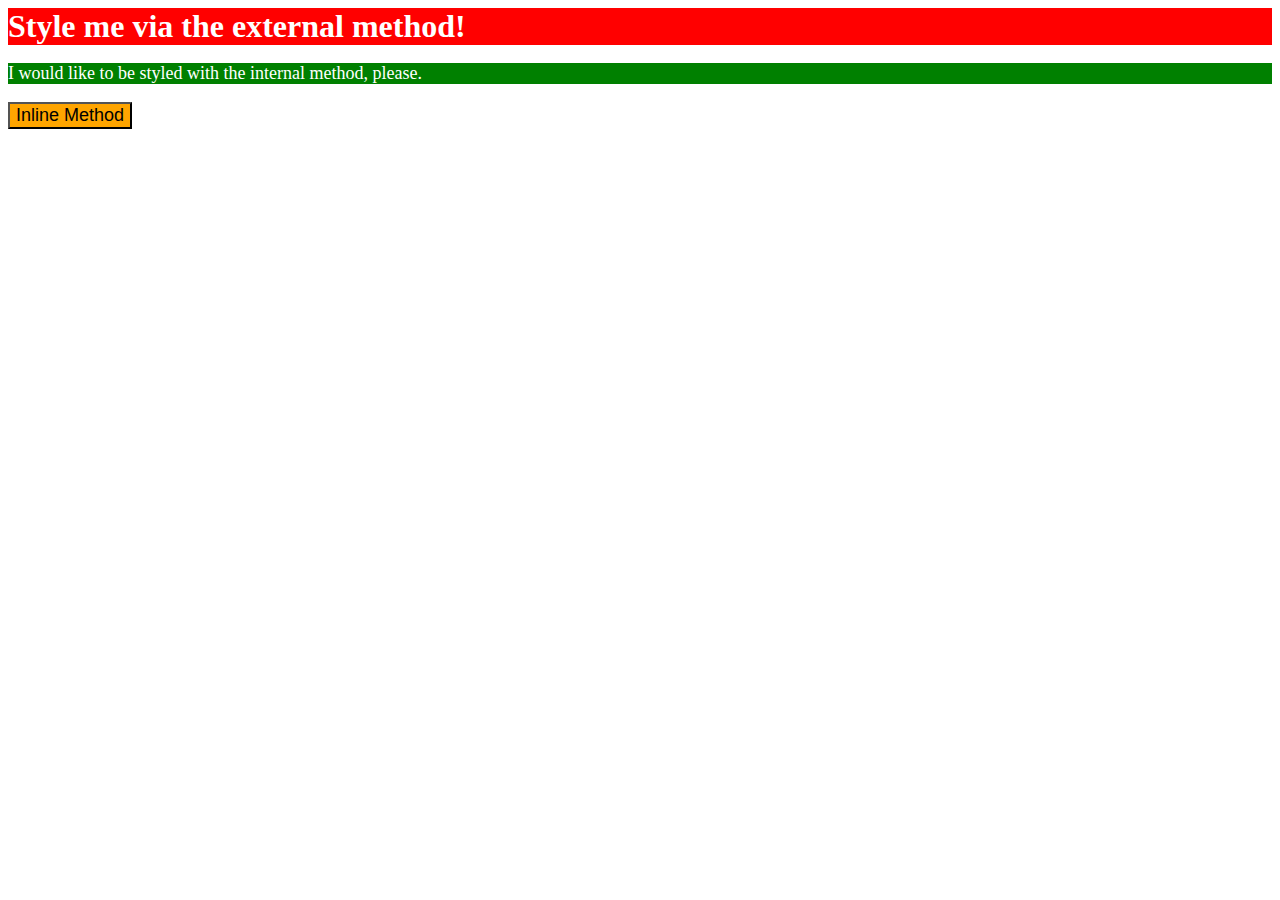
<file: foundations/intro-to-css/01-css-methods/index.html>
<!DOCTYPE html>
<html lang="en">
  <head>
    <meta charset="UTF-8">
    <meta http-equiv="X-UA-Compatible" content="IE=edge">
    <meta name="viewport" content="width=device-width, initial-scale=1.0">
    <link rel="stylesheet" href="styles.css">
    <title>Methods for Adding CSS</title>
  </head>
  <body>
    <div>Style me via the external method!</div>
    <p>I would like to be styled with the internal method, please.</p>
    <button>Inline Method</button>
  </body>
</html>
</file>
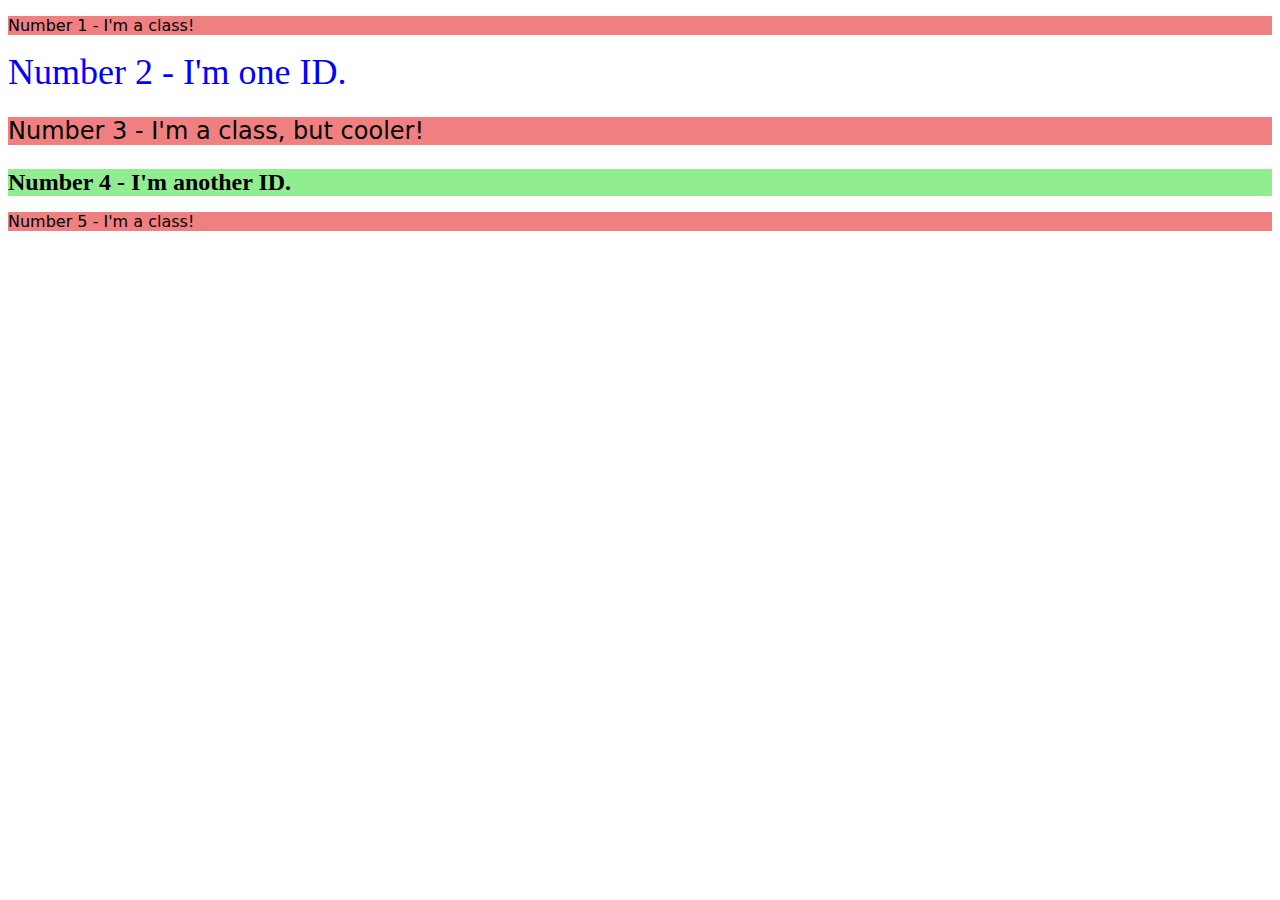
<file: foundations/intro-to-css/02-class-id-selectors/index.html>
<!DOCTYPE html>
<html lang="en">
  <head>
    <meta charset="UTF-8">
    <meta http-equiv="X-UA-Compatible" content="IE=edge">
    <meta name="viewport" content="width=device-width, initial-scale=1.0">
    <title>Class and ID Selectors</title>
    <link rel="stylesheet" href="style.css">
  </head>
  <body>
    <p class ="odd">Number 1 - I'm a class!</p>
    <div id ="second">Number 2 - I'm one ID.</div>
    <p class ="odd" id = "third">Number 3 - I'm a class, but cooler!</p>
    <div id = "fourth">Number 4 - I'm another ID.</div>
    <p class = "odd">Number 5 - I'm a class!</p>
  </body>
</html>
</file>
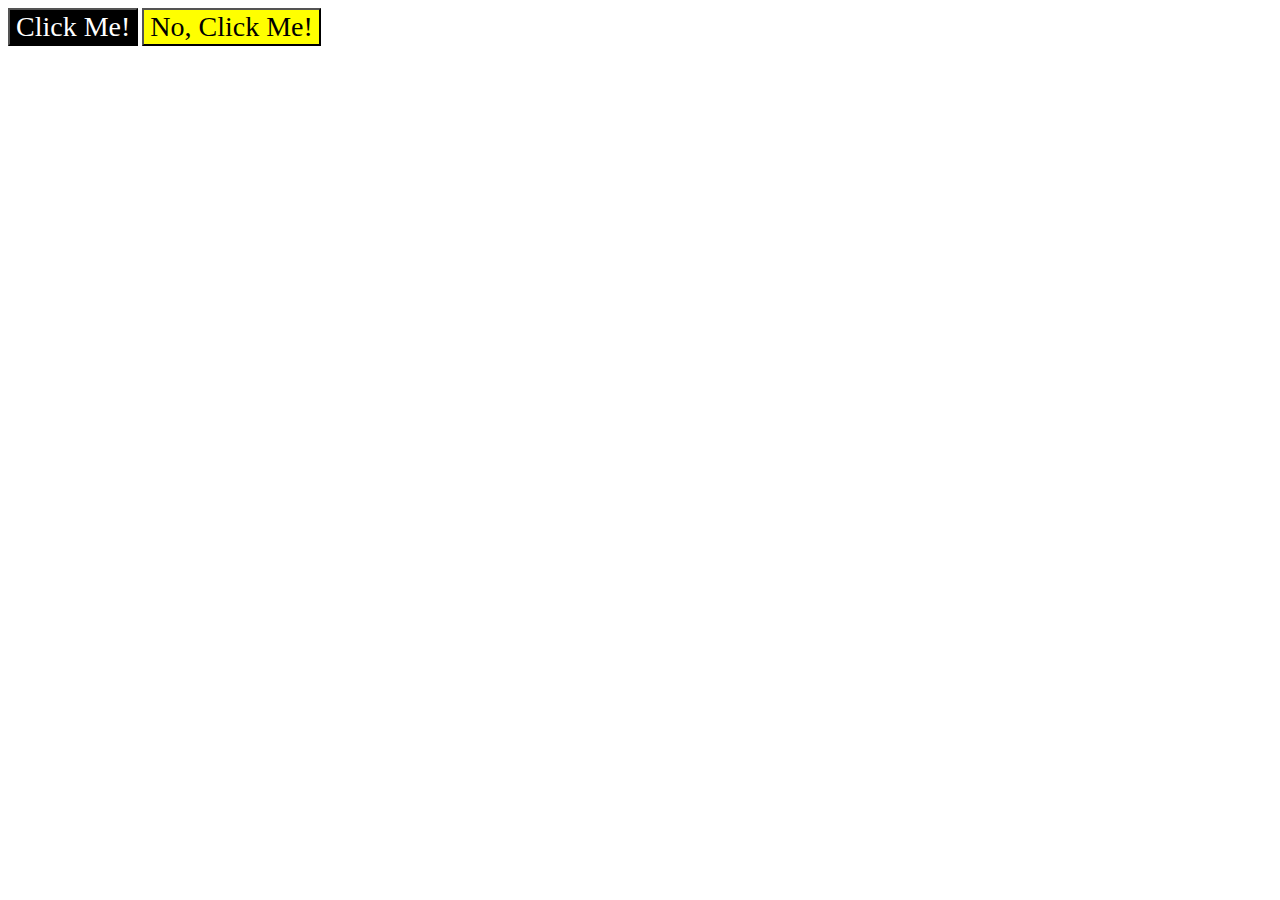
<file: foundations/intro-to-css/03-grouping-selectors/index.html>
<!DOCTYPE html>
<html lang="en">
  <head>
    <meta charset="UTF-8">
    <meta http-equiv="X-UA-Compatible" content="IE=edge">
    <meta name="viewport" content="width=device-width, initial-scale=1.0">
    <title>Grouping Selectors</title>
    <link rel="stylesheet" href="style.css">
  </head>
  <body>
    <button class = "buttons" id = "firstbutton">Click Me!</button>
    <button class = "buttons" id = "secondbutton">No, Click Me!</button>
  </body>
</html>
</file>
<file: foundations/intro-to-css/01-css-methods/styles.css>
div {
    background-color: red;
    color: white;
    font-weight: 900;
    font-size: 32px;
}

p {
    background-color: green;
    color: white;
    font-size: 18px;
}

button {
    background-color: orange;
    font-size: 18px;
}
</file>
<file: foundations/intro-to-css/02-class-id-selectors/style.css>
.odd {
    background-color: lightcoral;
    font-family: 'Verdana', 'DejaVu Sans', sans-serif;
}

#second {
    color: blue;
    font-size: 36px;
}

#third {
   font-size: 24px; 
}

#fourth {
    background-color: lightgreen;
    font-size: 24px;
    font-weight: bold;
}
</file>
<file: foundations/intro-to-css/03-grouping-selectors/style.css>
.buttons {
    font-size:  28px;
    font-family: 'Times New Roman', Helvetica, sans-serif;
}

#firstbutton {
    background-color: black;
    color: white;
}

#secondbutton {
    background-color: yellow;
}
</file>
